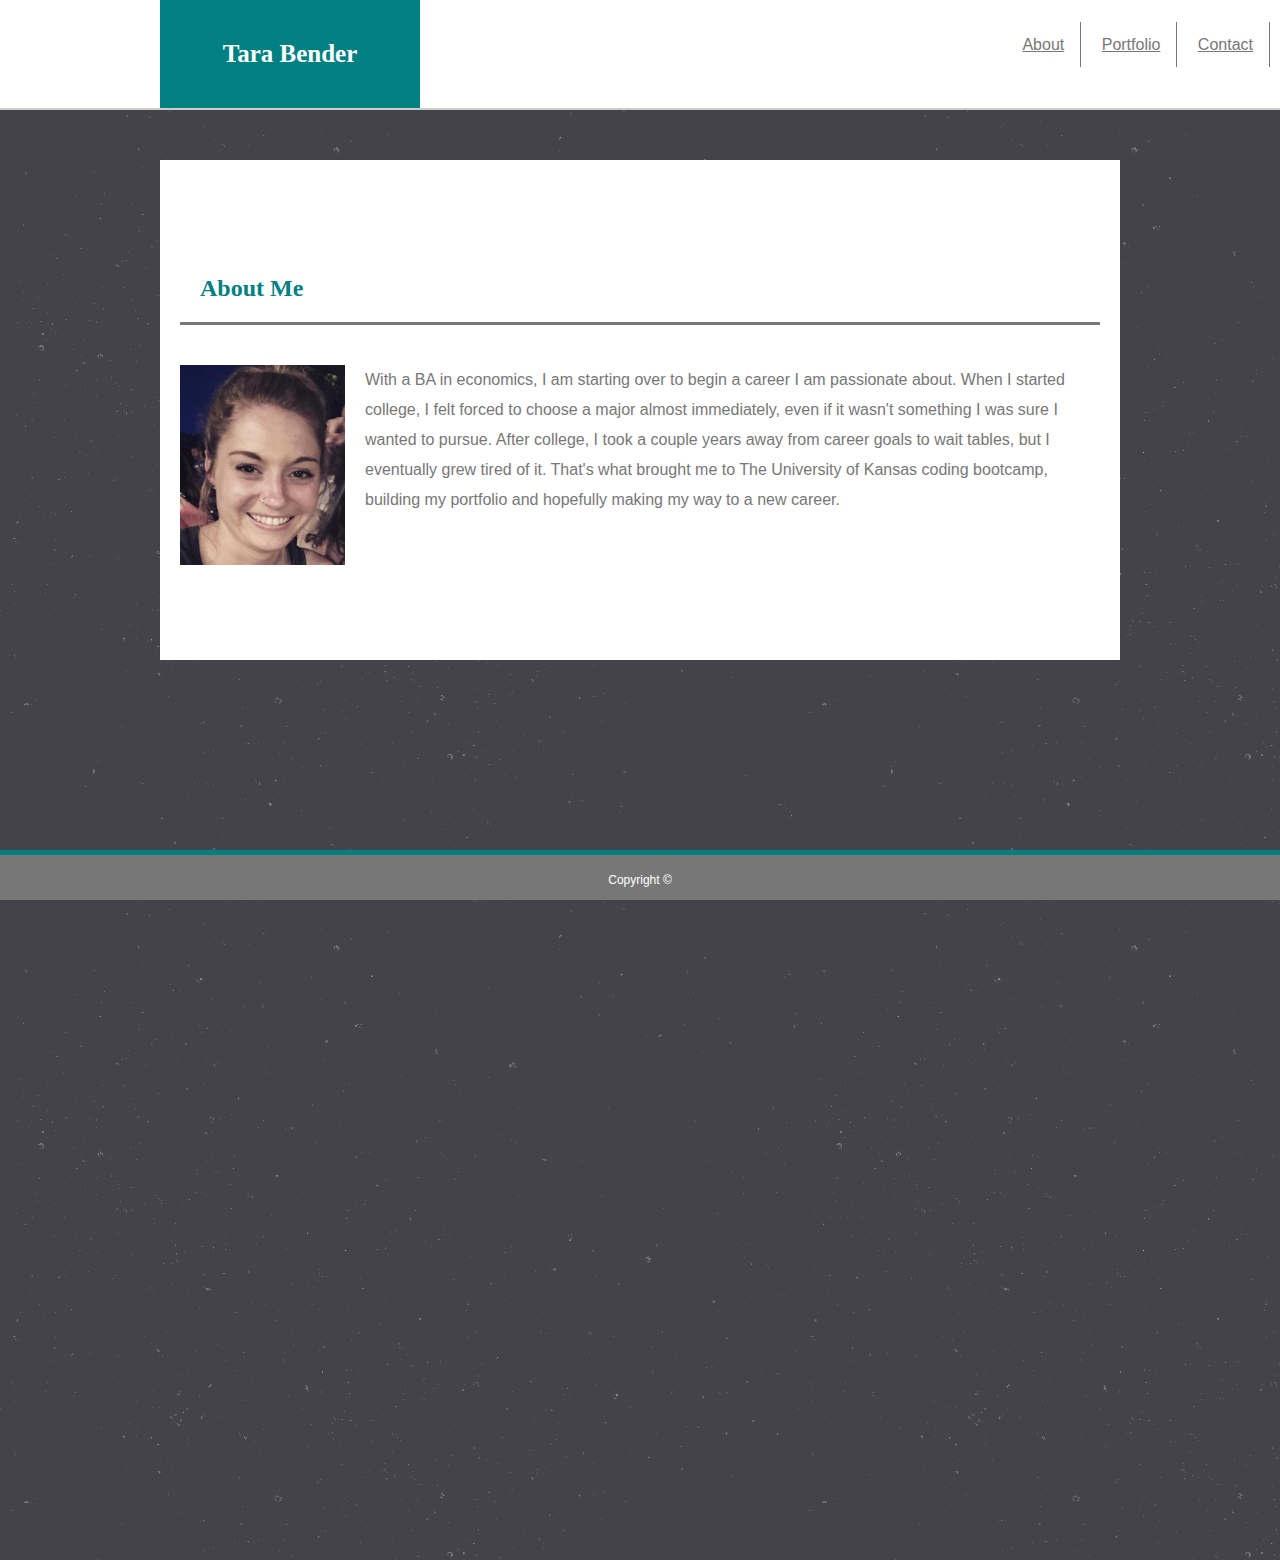
<file: index.html>
<!DOCTYPE html>

    <html>

        <head>

            <link rel="stylesheet" href="assets/css/style.css">

        </head>

        <body>
        
        <header>   
        <div class= "topnav">   
    
            <h1>Tara Bender</h1>

            <div class="navlinks">
                
                <a href="index.html">About</a>
                <a href="portfolio.html">Portfolio</a>
                <a href="contact.html">Contact</a>
            
        </div>
        </div>
        </header> 
        
        <div id="aboutme">
            
            <h2>About Me</h2>

            <img src="assets/images/me.jpg" height="200" width="165">

            <p>With a BA in economics, I am starting over to begin a career I am passionate about.
               When I started college, I felt forced to choose a major almost immediately, even if it wasn't something I was sure I wanted to pursue.
               After college, I took a couple years away from career goals to wait tables, but I eventually grew tired of it. 
               That's what brought me to The University of Kansas coding bootcamp, building my portfolio and hopefully making my way to a new career. 
            </p>
        </div>

        <div class="content">
            
            <div class="push">

            </div>
              
        </div>
              
        <footer class="footer">
                Copyright © 
        </footer>
        

        </body>

    </html>
</file>
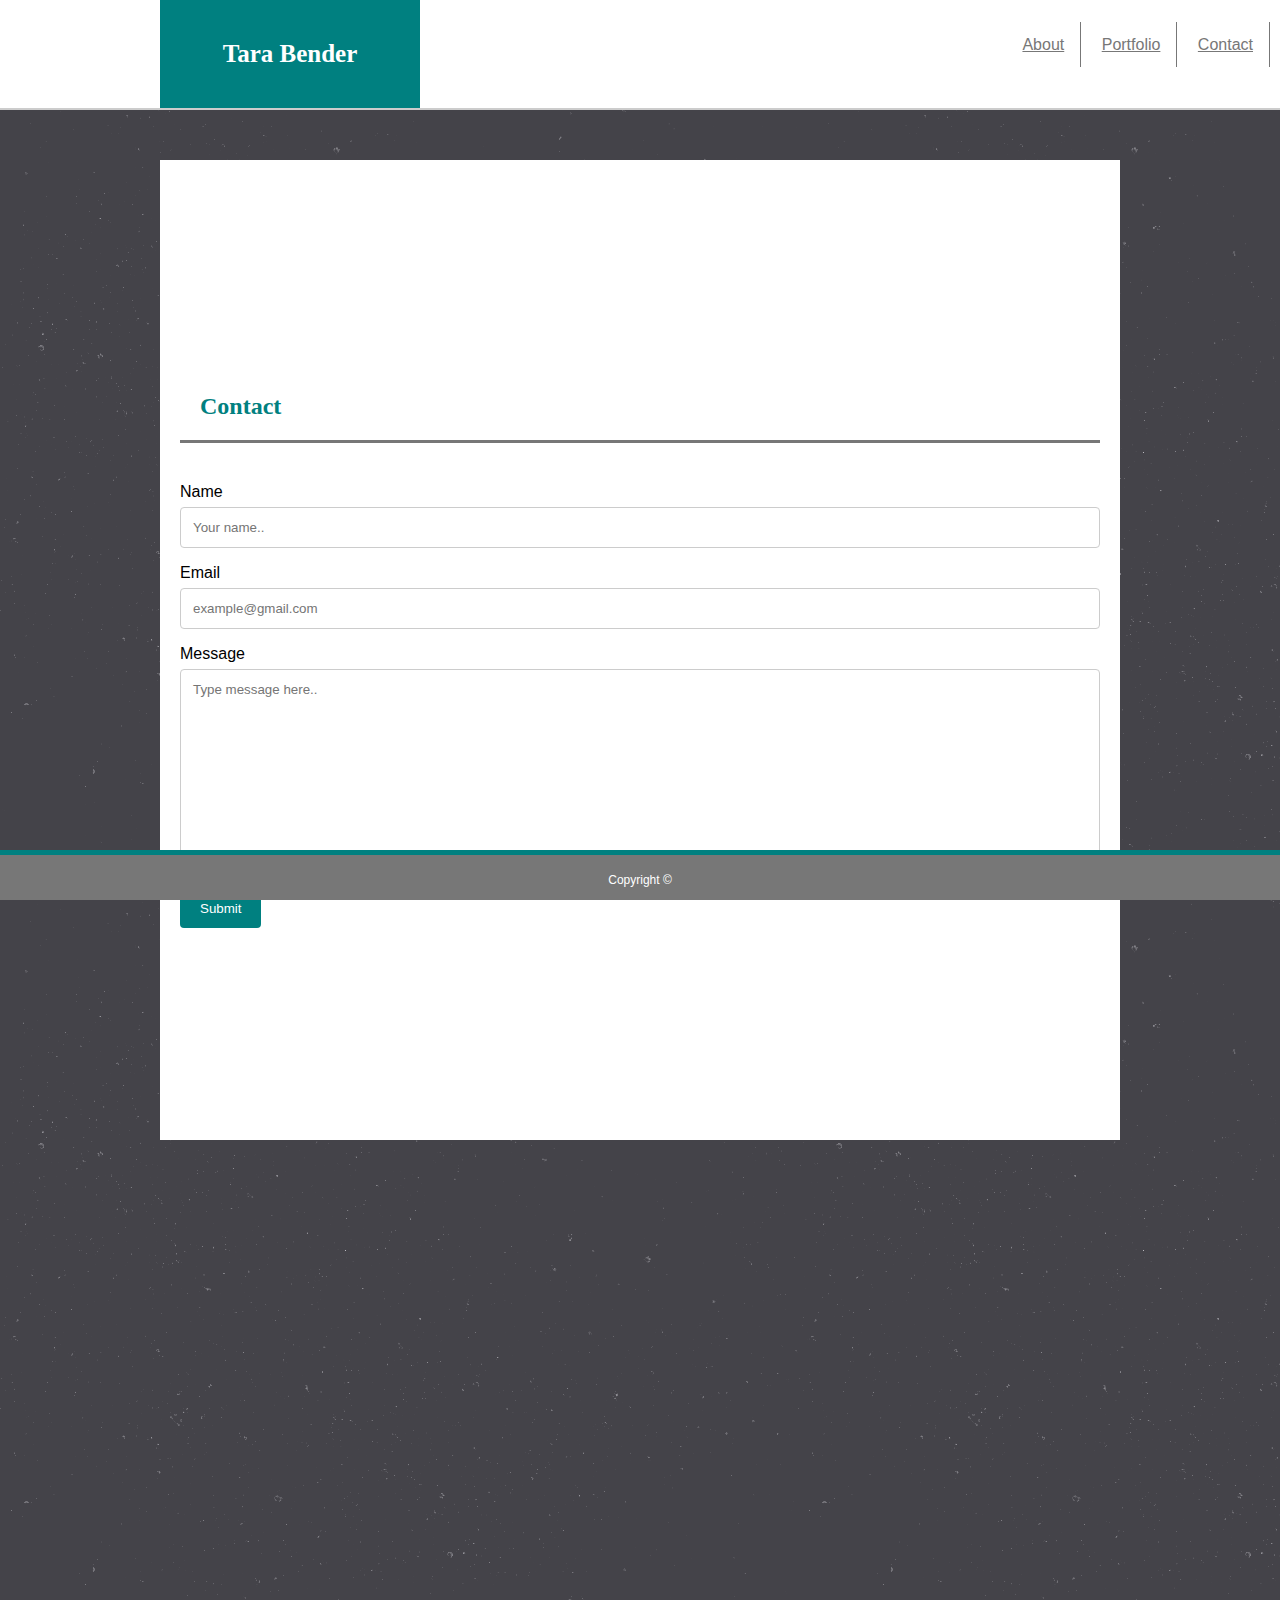
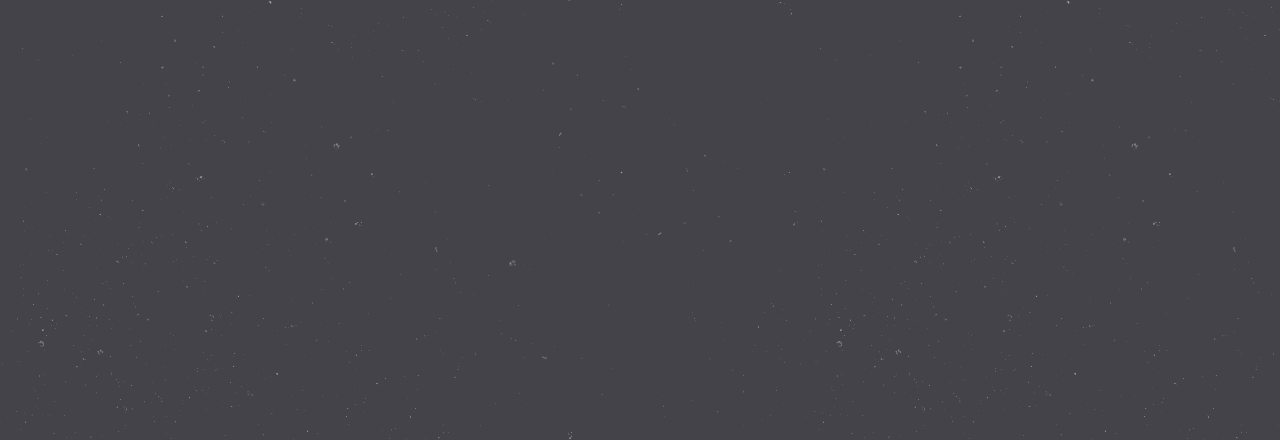
<file: contact.html>
<!DOCTYPE html>

    <html>

        <head>

            <link rel="stylesheet" href="assets/css/style.css">

        </head>

        <body>
        
        <header> 

        <div class= "topnav">   
    
            <h1>Tara Bender</h1>

            <div class="navlinks">
                
                <a href="index.html">About</a>
                <a href="portfolio.html">Portfolio</a>
                <a href="contact.html">Contact</a>
            
            </div>

        </div>

        </header>   

        <div id="contact">
            
                <h2>Contact</h2>
        

        <div class="container">
            <form action="action_page.php">
                
                <label for="name">Name</label>
                <input type="text" id="name" name="name" placeholder="Your name..">

                <label for="email">Email</label>
                <input type="text" id="email" name="email" placeholder="example@gmail.com">

                <label for="message">Message</label>
                <textarea id="message" name="message" placeholder="Type message here.." style="height:200px"></textarea>

                <input type="submit" value="Submit">

                <form action="mail to:tara.devin.b@gmail.com" method:"post" enctype="text/plain">

            </form>
        </div>

        </div>

        <div class="content">
            
            <div class="push">
    
            </div>
                  
        </div>
                  
        <footer class="footer">
                Copyright ©

        </footer>

        </body>   
    </html>
</file>
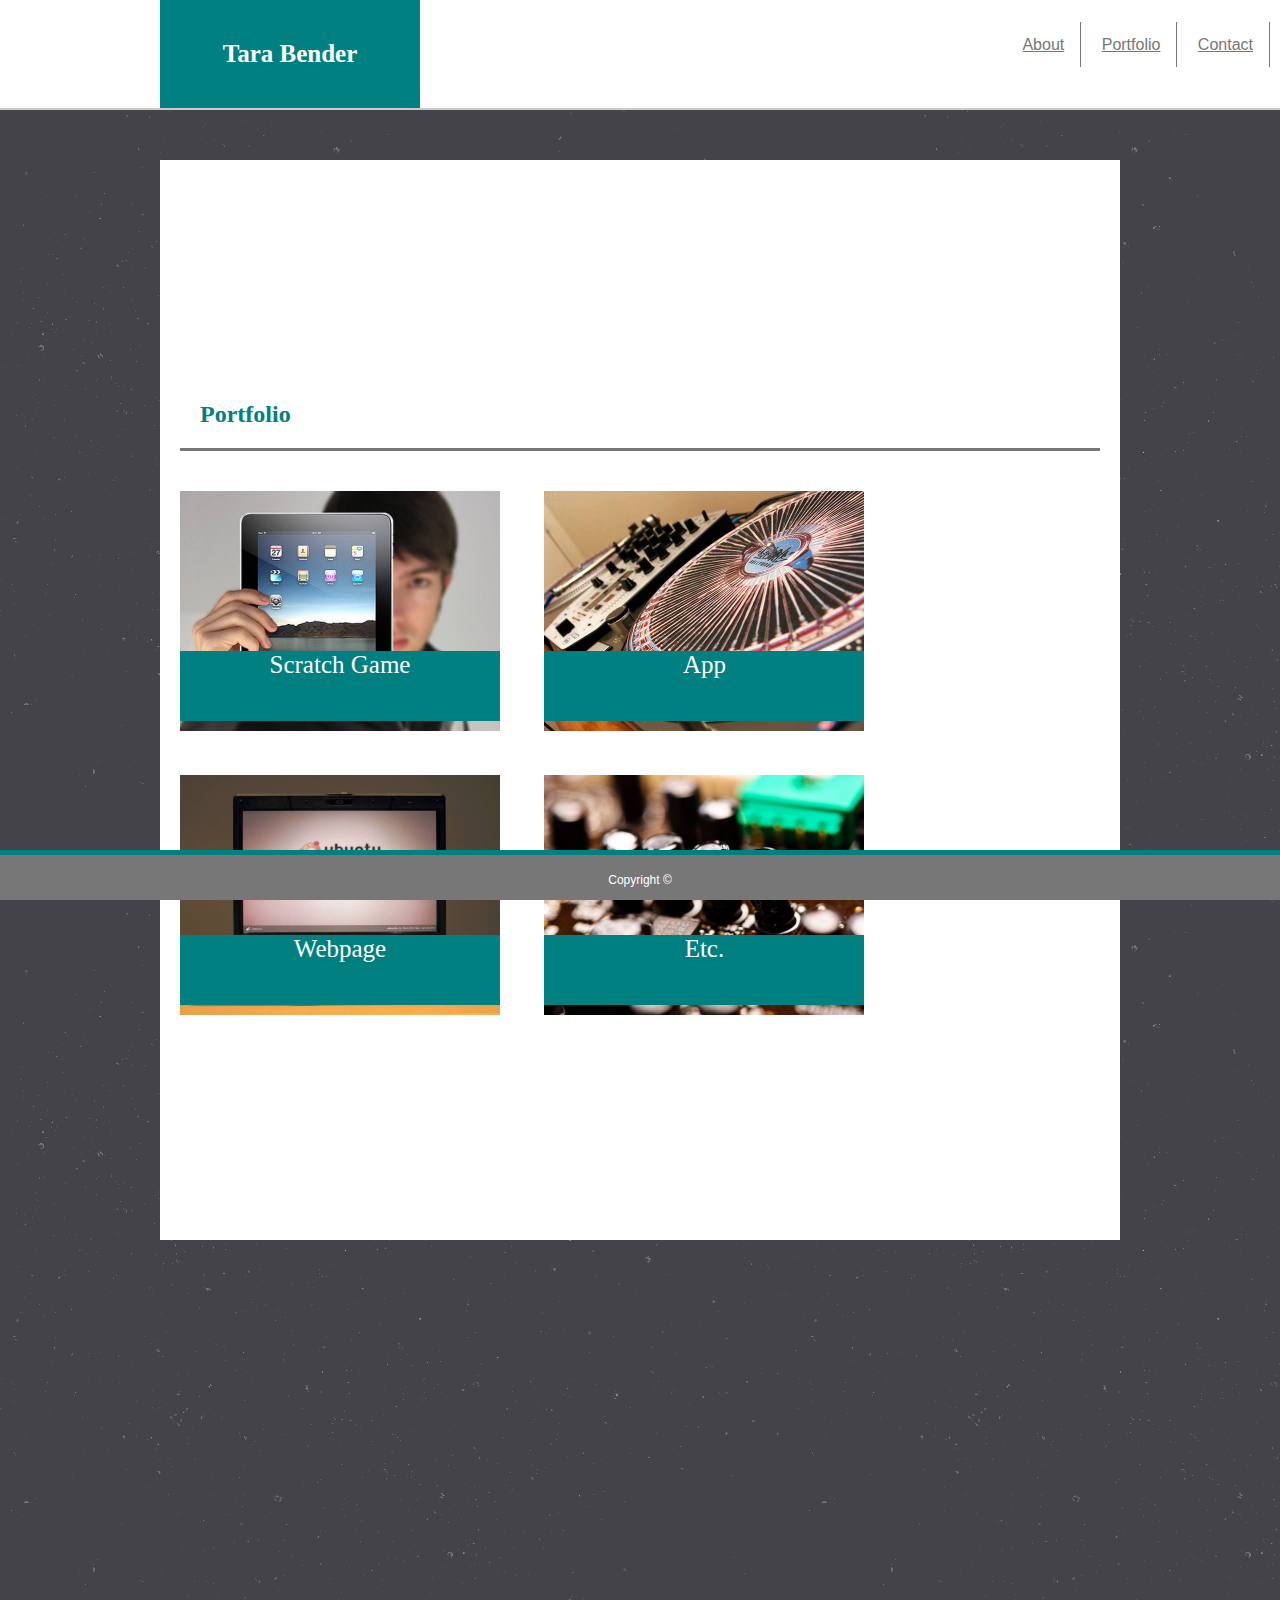
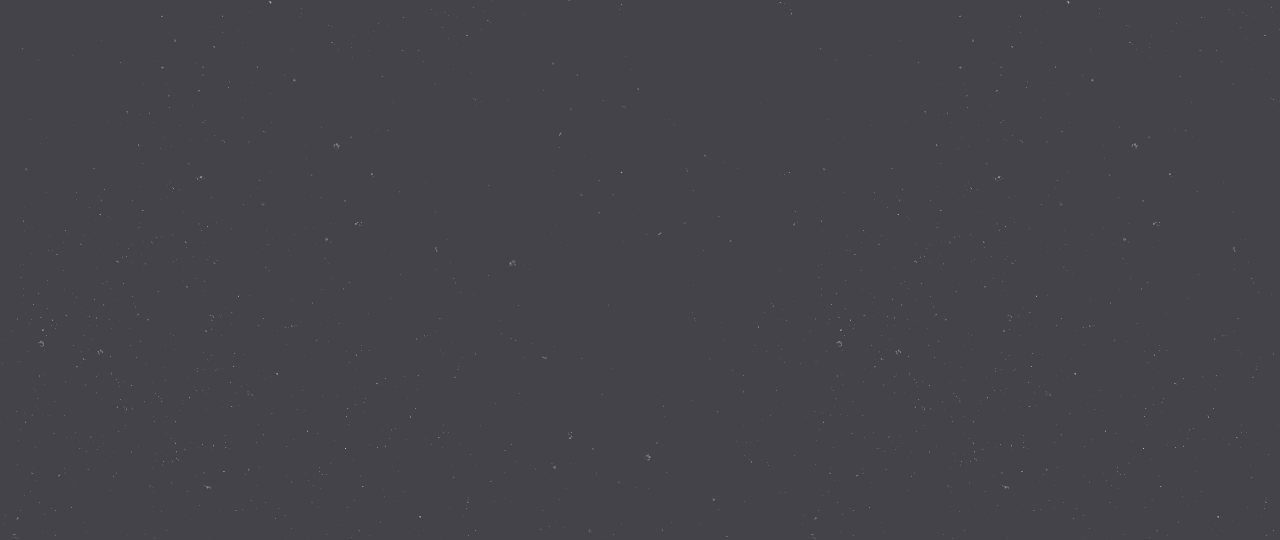
<file: portfolio.html>
<!DOCTYPE html>

<html>
    <head>
        <link rel="stylesheet" href="assets/css/style.css">
    </head>

<body>
    <header>

    <div class= "topnav">   
    
        <h1>Tara Bender</h1>
    
        <div class="navlinks">
                    
            <a href="index.html">About</a>
            <a href="portfolio.html">Portfolio</a>
            <a href="contact.html">Contact</a>
                
        </div>

    </div>

    </header>    

    <div id="content">
        
        <h2>Portfolio</h2>    

        <div id="inline-block">

            <div class="img1">
            
                <a href="https://scratch.mit.edu/projects/218794830/" target="_blank">
                
                    <img src="assets/images/portfolio1.jpg" height="240px" width="320px">
                    <div class="text-block1">
                        Scratch Game
                    </div>
                </a>

            </div>

        </div>

        <div id="inline-block">

            <div class="img2">
                
                <img src="assets/images/portfolio2.jpg" height="240px" width="320px">
                <div class="text-block2">App</div>
            </div>  

        </div>

        <br>

        <div id="inline-block2">

            <div class="img3">

                <img src="assets/images/portfolio3.jpg" height="240px" width="320px">
                <div class="text-block3">Webpage</div>
            </div>

        </div>

       <div id="inline-block2">

            <div class="img4">

                <img src="assets/images/portfolio4.jpg" height="240px" width="320px">
                <div class="text-block4">Etc.</div>
            </div>    

        </div>
        
    </div>

    <div class="content">
            
         <div class="push">

        </div>
              
    </div>
              
    <footer class="footer">
                Copyright ©
    </footer>   

</body>
    
</html>
</file>
<file: assets/css/style.css>
/*This section contains CSS for all html files*/

.navlinks a {
    color: #777777;
    text-align: center;
    padding: 14px 16px;
    font-family: Arial, Helvetica, sans-serif;
    border-right: 1px solid #777777;
}


.navlinks {
    position: absolute;
    bottom: 50%;
    right: 10px;

}

a:hover {
    background-color: teal;
    color: white;
}

a:active {
    background-color: grey
}

html {
     background-image: url("../images/stardust.png")
 }

header .topnav {
    width: 960px;
    margin: 0 auto;
}

header {
    width: 100%;
    height: auto;
    background-color: #ffffff;
    padding: 0px;
    position: relative;
    border-bottom: 2px solid #cccccc;

 }

h1 {
    background-color: teal;
    height: auto;
    width: 260px;
    padding: 40px;
    margin: 0px;
    color: white;
    font-family: Georgia, 'Times New Roman', Times, serif;
    text-align: center;
    font-size: 25px;
    
}

html, body {
    height: 100%;
    margin: 0;
}

.content {
    padding: 20px;
    min-height: 100%;
    margin: 0 auto -50px;
}

.footer,
.push {
    height: 50px;
}
* {
    box-sizing: border-box;
}

body {
    font: 16px Sans-Serif;
  }

h3 {
    margin: 0 0 20px 0;
  }

p2 {
    margin: 20px 0 0 0;
  }

footer {
    background: #777777;
    color: white;
    line-height: 50px;
    padding: 0 20px;
    position: fixed;
    bottom: 0%;
    border-top: 5px solid teal;
    width: 100%;
    text-align: center;
    font-family: Arial, Helvetica, sans-serif;
    font-size: 12px;
  }

/*This section contains CSS for index.html*/

 #aboutme {
     background-color: #ffffff;
     height: 500px;
     width: 960px;
     align-content: center;
     margin-left: auto;
     margin-right: auto;
     margin-top: 50px;
     border: 10px;
     border-color: 2px solid #dddddd;
 }

img {
     float: left;
     margin: 20px;
 }
 
 h2 {
     padding: 20px;
     font-family: Georgia, 'Times New Roman', Times, serif;
     border-bottom: 3px solid #777777;
     margin: 20px;
     text-align: left;
     color: teal;
 }

p {
    font-family: Arial, Helvetica, sans-serif;
    color: #777777;
    margin: 20px;
    margin-top: 40px;
    line-height: 30px;
}


/*This section contains CSS for portfolio.html*/

#inline-block {
    display: inline-block;
    align-content: center;
}

 #inline-block2 {
    display: inline-block;
    align-content: center;
 }

.img1 {
    -webkit-transition: all 1s ease;
    -moz-transition: all 1s ease;
    -o-transition: all 1s ease;
    -ms-transition: all 1s ease;
    transition: all 1s ease;
    position:relative;
}

.img1:hover {
    -webkit-filter: grayscale(100%);
}

.text-block1 {
    position: absolute;
    background-color: teal;
    color: white;
    height: 70px;
    width: 320px;
    top: 180px;
    right: 20px;
    font-family: Georgia, 'Times New Roman', Times, serif;
    text-align: center;
    font-size: 25px;

}

.text-block2 {
    position: absolute;
    background-color: teal;
    color: white;
    height: 70px;
    width: 320px;
    top: 180px;
    right: 20px;
    font-family: Georgia, 'Times New Roman', Times, serif;
    text-align: center;
    font-size: 25px;
}

.text-block3 {
    position: absolute;
    background-color: teal;
    color: white;
    height: 70px;
    width: 320px;
    top: 180px;
    right: 20px;
    font-family: Georgia, 'Times New Roman', Times, serif;
    text-align: center;
    font-size: 25px;
}

.text-block4 {
    position: absolute;
    background-color: teal;
    color: white;
    height: 70px;
    width: 320px;
    top: 180px;
    right: 20px;
    font-family: Georgia, 'Times New Roman', Times, serif;
    text-align: center;
    font-size: 25px;
}

.img2 {
    -webkit-transition: all 1s ease;
    -moz-transition: all 1s ease;
    -o-transition: all 1s ease;
    -ms-transition: all 1s ease;
    transition: all 1s ease;
    position: relative;
}

.img2:hover {
    -webkit-filter: grayscale(100%);
}

 #content {
    background-color: #ffffff;
    height: 120%;
    width: 960px;
    align-content: center;
    margin-left: auto;
    margin-right: auto;
    margin-top: 50px;
    border: 10px;
    border-color: 2px solid #dddddd;
 }

 .img3 {
    -webkit-transition: all 1s ease;
    -moz-transition: all 1s ease;
    -o-transition: all 1s ease;
    -ms-transition: all 1s ease;
    transition: all 1s ease;
    position: relative;
}

.img3:hover {
    -webkit-filter: grayscale(100%);
}

.img4 {
    -webkit-transition: all 1s ease;
    -moz-transition: all 1s ease;
    -o-transition: all 1s ease;
    -ms-transition: all 1s ease;
    transition: all 1s ease;
    position: relative;
}

.img4:hover {
    -webkit-filter: grayscale(100%);
}


/*This section contains CSS for contact.html*/
#contact {
    background-color: #ffffff;
    height: 980px;
    width: 960px;
    align-content: center;
    margin-left: auto;
    margin-right: auto;
    margin-top: 50px;
    border: 10px;
    border-color: 2px solid #dddddd;
 }

 input[type=text], select, textarea {
    font-family: Arial, Helvetica, sans-serif;
    width: 100%; 
    padding: 12px; 
    border: 1px solid #ccc; 
    border-radius: 4px; 
    box-sizing: border-box; 
    margin-top: 6px; 
    margin-bottom: 16px; 
}

input[type=submit] {
    background-color: teal;
    color: white;
    padding: 12px 20px;
    border: none;
    border-radius: 4px;
    cursor: pointer;
}

input[type=submit]:hover {
    background-color: grey;
}

.container {
    border-radius: 5px;
    padding: 20px;
}
</file>
